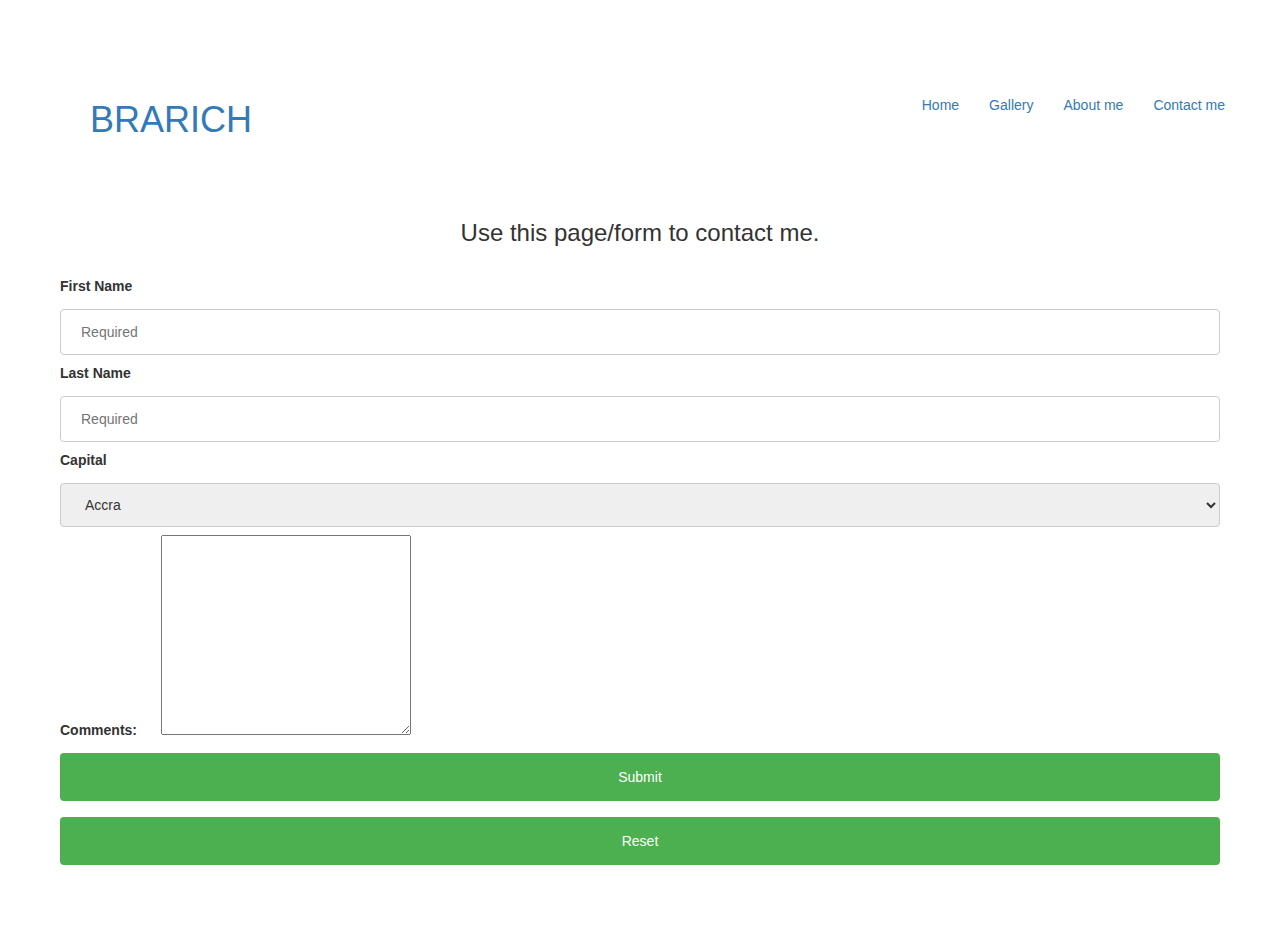
<file: beit/contact.html>
<!DOCTYPE html>
<html>
<head>
<title>Contact me - get in touch</title>
<meta name="viewport" content="width=device-width, initial-scale=1.0">
<link href="bootstrap.min.css" rel="stylesheet">
</head>
<style>

#logo {
	float : left;
	margin : 20px 30px 30px;
	}
	
input[type=text], select {
    width: 100%;
    padding: 12px 20px;
    margin: 8px 0;
    display: inline-block;
    border: 1px solid #ccc;
    border-radius: 4px;
    box-sizing: border-box;
}

input[type=submit] {
    width: 100%;
    background-color: #4CAF50;
    color: white;
    padding: 14px 20px;
    margin: 8px 0;
    border: none;
    border-radius: 4px;
    cursor: pointer;
}

input[type=reset] {
    width: 100%;
    background-color: #4CAF50;
    color: white;
    padding: 14px 20px;
    margin: 8px 0;
    border: none;
    border-radius: 4px;
    cursor: pointer;
}

input[type=submit]:hover {
    background-color: #45a049;
}

input[type=reset]:hover {
    background-color: #45a049;
}

div {
    border-radius: 5px;
    background-color: fffffff;
    padding: 20px;
}

div {
    border-radius: 5px;
    background-color: fffffff;
    padding: 20px;
}

textarea {
 width:250px;
 height:200px;
 margin: 0 0 0 20px;
}

</style>
<body>

<div id="page">
	<div id="header">
		<div id="logo">
			<h1><a href="simpleindex.html" id="logoLink">BRARICH</a></h1>
		</div>
		
		<div class="collapse navbar-collapse" id="myNavbar"><br>
			<ul class="nav navbar-nav navbar-right">
				<li class="active"><a href="simpleindex.html">Home</a></li>
				<li><a href="gallery.html">Gallery</a></li>
				<li><a href="#/about.html">About me</a></li>
				<li><a href="contact.html">Contact me</a></li>
			</ul>	
		</div>

<center><h3>Use this page/form to  contact me.</h3></center>

<div>
  <form action="action_page.php">
    <label for="fname">First Name</label>
    <input type="text" id="fname" name="firstname" placeholder="Required">

    <label for="lname">Last Name</label>
    <input type="text" id="lname" name="lastname" placeholder="Required">

    <label for="region">Capital</label>
    <select id="region" name="region">
      <option value="gaccra">Accra</option>
      <option value="northern">Tamale</option>
      <option value="ashanti">Kumasi</option>
	  <option value="brongahafo">Sunyani</option>
      <option value="uppereast">Wa</option>
      <option value="volta">Ho</option>
	  <option value="upperwest">Bolgatanga</option>
      <option value="central">Cape Coast</option>
      <option value="western">Secondi</option>
	  <option value="eastern">Koforidua</option>
    </select>
	
    <label for="comments">Comments:</label>
	<textarea type="text" id="comments" name="comments"></textarea>
	
    <input type="submit" value="Submit">
	<input type="reset" value="Reset">
	
  </form>
</div>

</body>
</html>
</file>
